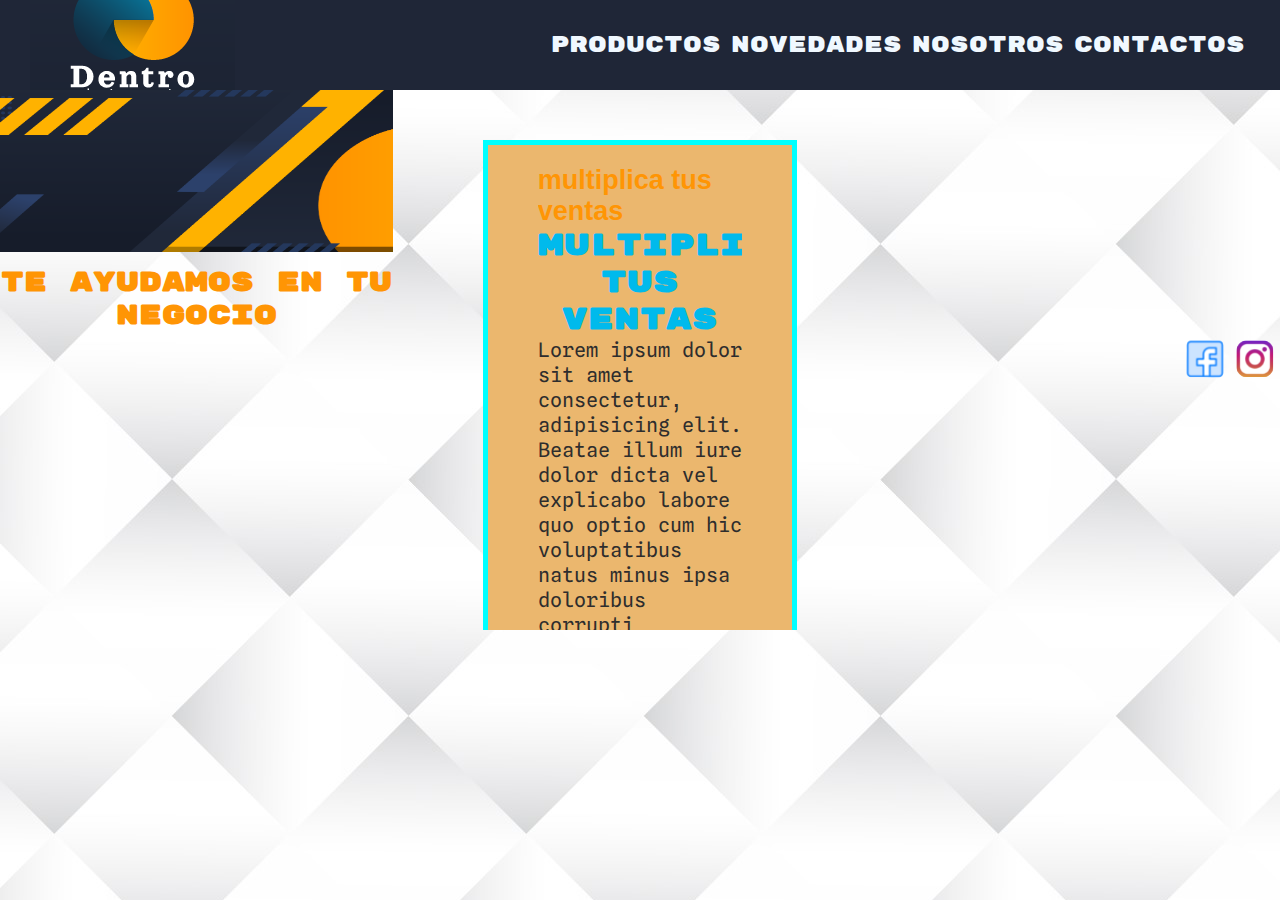
<file: index.html>
<!DOCTYPE html>
<html lang="en">
<head>
    <meta charset="UTF-8">
    <meta http-equiv="X-UA-Compatible" content="IE=edge">
    <meta name="viewport" content="width=device-width, initial-scale=1.0">
    <title>Agencia de Marketing Digital</title>
    <link rel="shortcut icon" href="img/dentro de la venta_favicon.png">
    <link rel="stylesheet" href="css/style.css">
</head>
<body>
    <nav class="botonera">
        <a href="index.html">
            <img src="img/logo.png" alt="logo de dentro de la venta">
        </a>
        <ul>
            <li><a href="views/productos.html">Productos</a></li>
            <li><a href="views/novedades.html">Novedades</a></li>
            <li><a href="views/nosotros.html">Nosotros</a></li>
            <li><a href="views/contactos.html">Contactos</a></li>
        </ul>
    </nav>
    <header class="encabezado">
        <img src = "img/header.png" alt="imagen heroe de la agencia">
        <br>
        <br>
        <h1 class="text-center">te ayudamos en tu negocio</h1>
        <br>
    </header>
    <main class="index">
        <section>
                <article class="bgYellow home__articulo">
                <h1 class="tituloPrincipal">multiplica tus ventas</h1>
                <h2 class="text-center">multiplica tus ventas</h2>
                
                <p>Lorem ipsum dolor sit amet consectetur, adipisicing elit. Beatae illum iure dolor dicta vel explicabo labore quo optio cum hic voluptatibus natus minus ipsa doloribus corrupti doloremque fuga, perferendis reiciendis?</p>
                
                <p class="text-bold">Lorem ipsum dolor sit amet consectetur, adipisicing elit. Beatae illum iure dolor dicta vel explicabo labore quo optio cum hic voluptatibus natus minus ipsa doloribus corrupti doloremque fuga, perferendis reiciendis?</p>
                
                <p>Lorem ipsum dolor sit a met consectetur, adipisicing elit. Beatae illum iure dolor dicta vel explicabo labore quo optio cum hic voluptatibus natus minus ipsa doloribus corrupti doloremque fuga, perferendis reiciendis?</p>

            </article>
            
            <br>

            
        </section>
        <section class="video">
            <h1>video institucional</h1>
            <iframe width="560" height="315" src="https://www.youtube.com/embed/LzcprSXG3A8" title="YouTube video player" frameborder="0" allow="accelerometer; autoplay; clipboard-write; encrypted-media; gyroscope; picture-in-picture" allowfullscreen></iframe>
        </section>

    </main>
    <footer class="pie">
        <a href="https://www.facebook.com">
            <img src="img/facebook.png" alt="">
        </a>
        <a href="https://www.instagram.com">
            <img src="img/instagram.png" alt="">
        </a>
    </footer>  
</body>
</html>
</file>
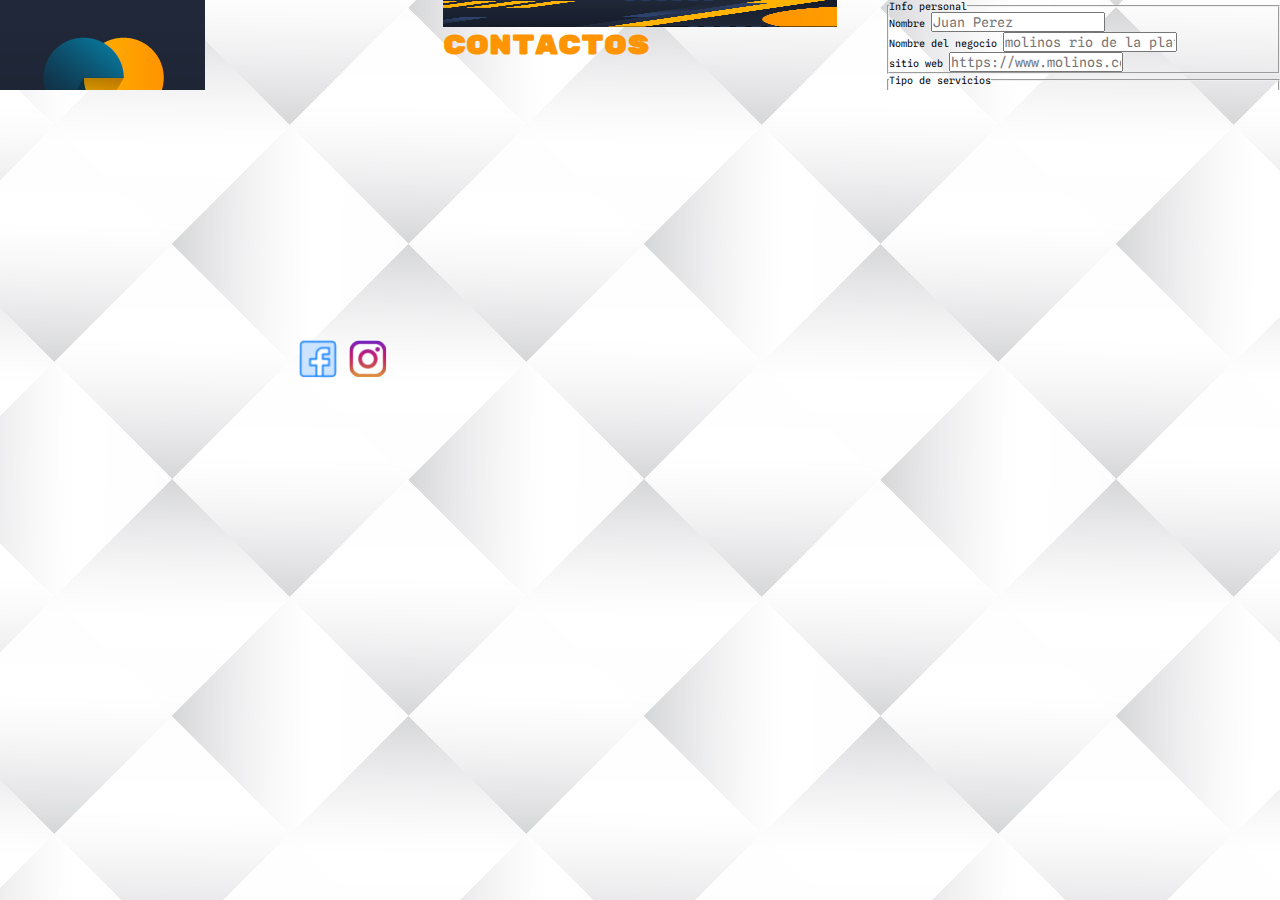
<file: views/contactos.html>
<!DOCTYPE html>
<html lang="en">
<head>
    <meta charset="UTF-8">
    <meta http-equiv="X-UA-Compatible" content="IE=edge">
    <meta name="viewport" content="width=device-width, initial-scale=1.0">
    <title>Agencia de Marketing Digital</title>
    <link rel   ="shortcut icon" href="../img/dentro de la venta_favicon.png">
    <link rel="stylesheet" href="../css/style.css">
</head>
<body>
    <nav>
        <a href="../index.html">
            <img src="../img/logo.png" alt="logo de dentro de la venta">
        </a>
        <ul>
            <li><a href="../views/productos.html">Productos</a></li>
            <li><a href="../views/novedades.html">Novedades</a></li>
            <li><a href="../views/nosotros.html">Nosotros</a></li>
            <li><a href="../views/contactos.html">Contactos</a></li>
        </ul>
    </nav>
    <header>
        <img src = "../img/header.png" alt="imagen heroe de la agencia">
        <h1>Contactos</h1>
    </header>  
    <main id="contactos">
        <!--Inicia form-->
        <section>
            <form action ="envio.php">
                <fieldset>
                    <legend>Info personal</legend>
                    <label for="name">Nombre</label>
                    <input type="text" id="name" placeholder="Juan Perez">
                    <br>
                    <label for="negocio">Nombre del negocio </label>
                    <input type="text" id="negocio" placeholder="molinos rio de la plata sa">
                    <br>
                    <label for="sitio">sitio web</label>
                    <input type="text" id="sitio" placeholder="https://www.molinos.com.ar/">
                    <br>
                </fieldset>
                <fieldset>
                    <legend>Tipo de servicios</legend>
                    <br>
                    <label for="diseño web">Diseño Web</label>
                    <input type="checkbox" id="diseño web" value="diseño web">
                    <br>
                    <label for="seo">Posicionamiento Seo </label>
                    <input type="checkbox" id="seo" value="seo">
                    <br>
                    <label for="ads">Anuncios</label>
                    <input type="checkbox" id="ads" value="ads">
                    <br>
                    <label for="redes">Manejo de redes sociales</label>
                    <input type="checkbox" id="redes" value="redes">
                    <br>
                    <label for="consultoria">Consultoria de Negocios</label>
                    <input type="checkbox" id="consultoria" value="consultoria">
                </fieldset>
                <fieldset>
                    <legend>Dejanos tu consulta</legend>
                    <br>
                    <label for="mensaje">Mensaje</label>
                    <textarea name="" id="mensaje" cols="30" rows="10"></textarea>
                </fieldset>
                <input type="submit" value="Enviar">


            
            
            </form>
            <br>
        </section>
        <!--ends form-->
        <section>
            <h1>Nuestra dirección</h1>
            <br>
            <iframe src="https://www.google.com/maps/embed?pb=!1m18!1m12!1m3!1d3283.8461712059097!2d-58.37246648425679!3d-34.608051165235565!2m3!1f0!2f0!3f0!3m2!1i1024!2i768!4f13.1!3m3!1m2!1s0x95a3352cbe276f75%3A0xe16921ef0545f86d!2sCasa%20Rosada!5e0!3m2!1ses!2sar!4v1654042040358!5m2!1ses!2sar" width="600" height="450" style="border:0;" allowfullscreen="" loading="lazy" referrerpolicy="no-referrer-when-downgrade"></iframe>">
        </section>

        

    </main>
    <footer>
        <a href="https://www.facebook.com">
            <img src="../img/facebook.png" alt="">
        </a>
        <a href="https://www.instagram.com">
            <img src="../img/instagram.png" alt="">
        </a>
    </footer>  
</body>

</html>
</file>
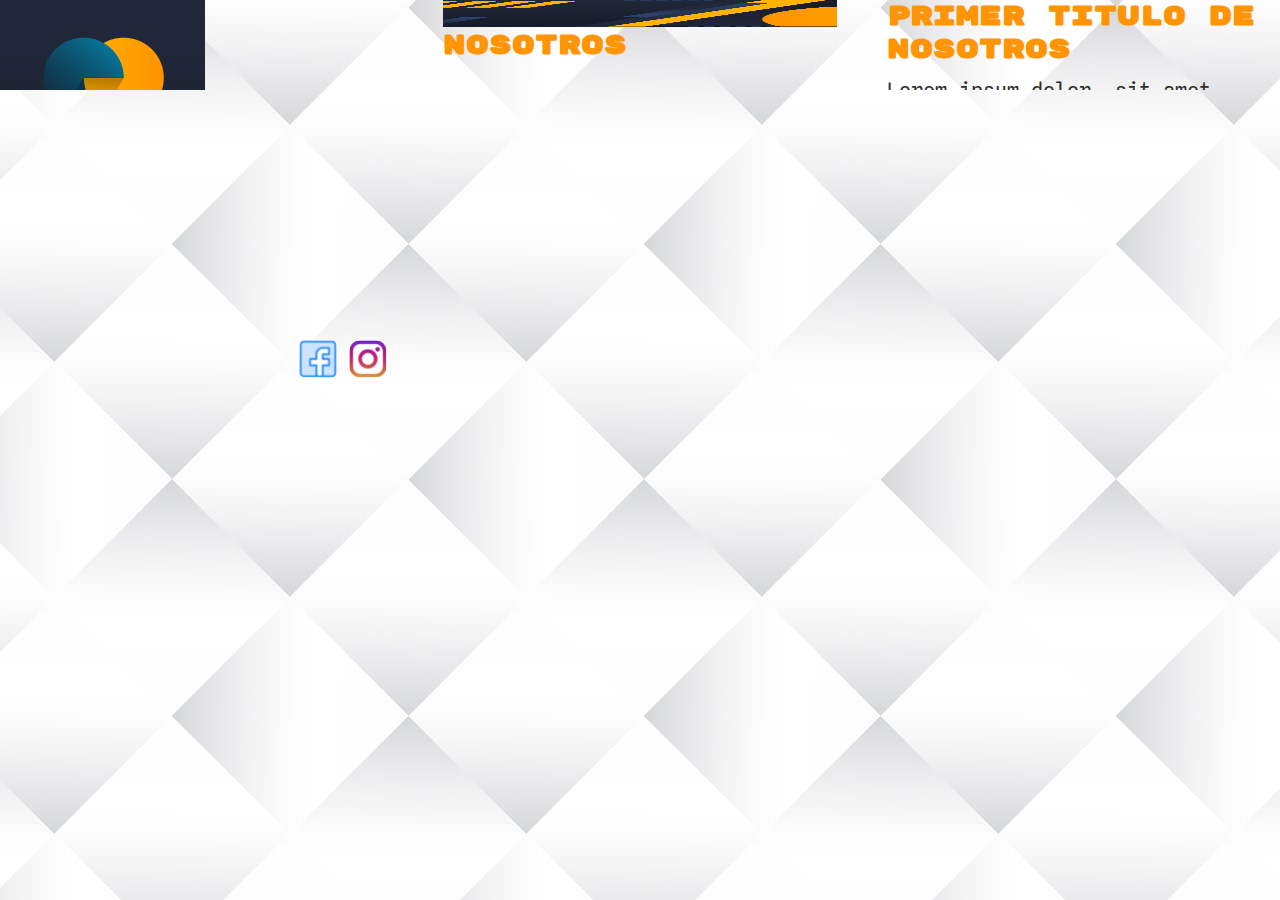
<file: views/nosotros.html>
<!DOCTYPE html>
<html lang="en">
<head>
    <meta charset="UTF-8">
    <meta http-equiv="X-UA-Compatible" content="IE=edge">
    <meta name="viewport" content="width=device-width, initial-scale=1.0">
    <title>Agencia de Marketing Digital</title>
    <link rel="shortcut icon" href="../img/dentro de la venta_favicon.png">
    <link rel="stylesheet" href="../css/style.css">
</head>
<body>
    <nav>
        <a href="../index.html">
            <img src="../img/logo.png" alt="logo de dentro de la venta">
        </a>
        <ul>
            <li><a href="../views/productos.html">Productos</a></li>
            <li><a href="../views/novedades.html">Novedades</a></li>
            <li><a href="nosotros.html">Nosotros</a></li>
            <li><a href="../views/contactos.html">Contactos</a></li>
        </ul>
    </nav>
    <header>
        <img src = "../img/header.png" alt="imagen heroe de la agencia">
        <h1>Nosotros</h1>
    </header> 
    <main id="nosotros">
        <section></section>
        <h1>Primer titulo de nosotros</h1>
        <br>
        <p>Lorem ipsum dolor, sit amet consectetur adipisicing elit. Nam doloremque quaerat qui debitis saepe vero non modi? Voluptatem vitae quaerat sunt ipsum rem, minus dolorum architecto deserunt perferendis, ut atque!</p>
        <p>Lorem ipsum, dolor sit amet consectetur adipisicing elit. Facilis excepturi nulla, architecto magnam, laboriosam velit soluta repellat exercitationem, libero cupiditate minus error tempora quia similique sit itaque eos! Vitae, cumque!</p>
        <br>
        <figure>
            <img src="../img/nosotros/1_adobe_express.png" alt="ceo nicolas matias perez">
            <figcaption>Nicolás Matías Pérez</figcaption>
            <p>Lorem, ipsum dolor sit amet consectetur adipisicing elit. Quam corrupti </p>
        </figure>
        <figure>
            <img src="../img/nosotros/3_adobe_express.png" alt="ceo nicolas matias perez">
            <figcaption>Otra Persona</figcaption>
            <p>Lorem, ipsum dolor sit amet consectetur adipisicing elit. Quam corrupti </p>
        </figure>
        <figure>
            <img src="../img/nosotros/1_adobe_express.png" alt="ceo nicolas matias perez">
            <figcaption>Nicolás Matías Pérez</figcaption>
            <p>Lorem, ipsum dolor sit amet consectetur adipisicing elit. Quam corrupti </p>
        </figure>
        <section></section>

    </main>
    <footer>
        <a href="https://www.facebook.com">
            <img src="../img/facebook.png" alt="">
        </a>
        <a href="https://www.instagram.com">
            <img src="../img/instagram.png" alt="">
        </a>
    </footer>  
</body>

</html>
</file>
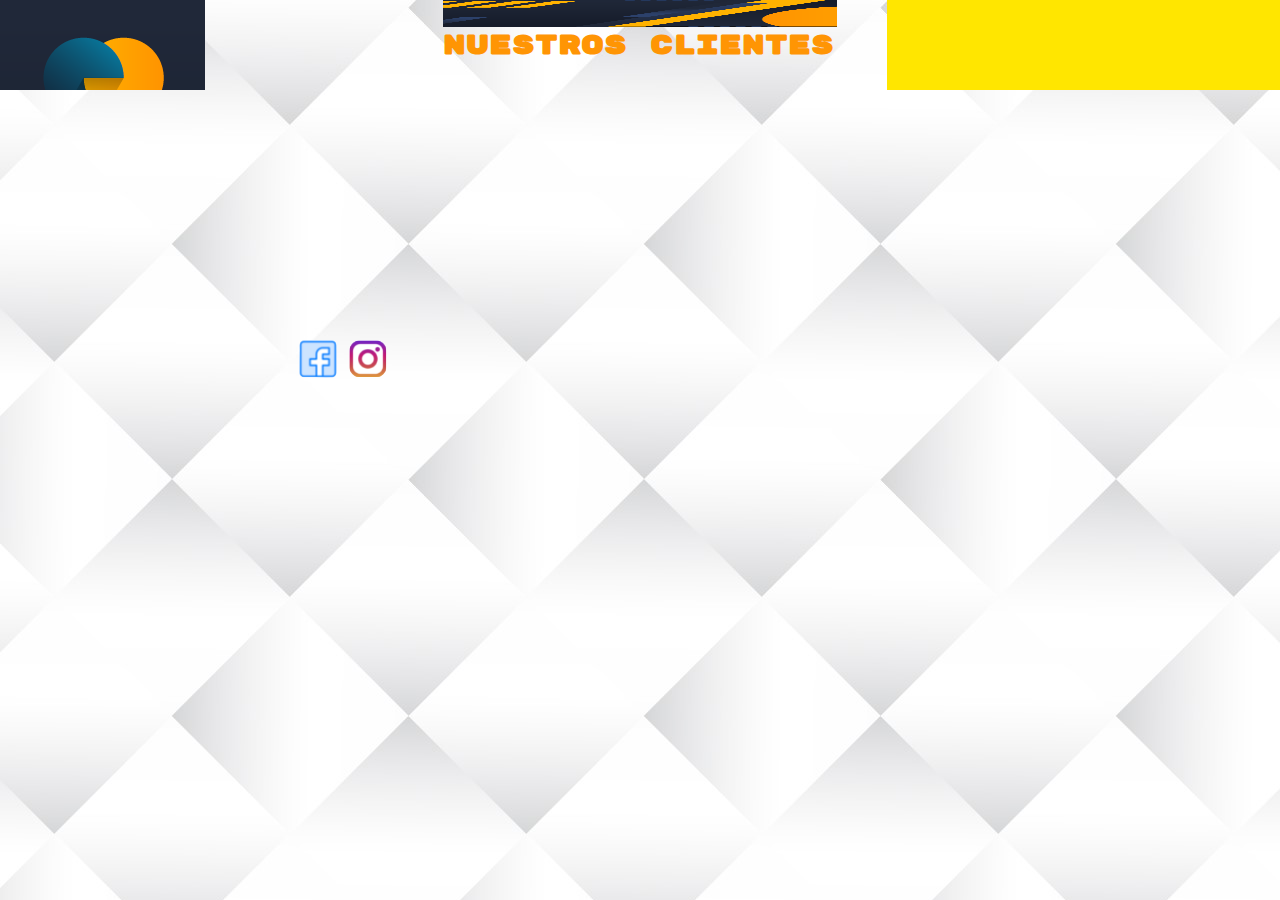
<file: views/novedades.html>
<!DOCTYPE html>
<html lang="en">
<head>
    <meta charset="UTF-8">
    <meta http-equiv="X-UA-Compatible" content="IE=edge">
    <meta name="viewport" content="width=device-width, initial-scale=1.0">
    <title>Agencia de Marketing Digital</title>
    <link rel="shortcut icon" href="../img/dentro de la venta_favicon.png">
    <link rel="stylesheet" href="../css/style.css">
</head>
<body>
    <nav>
        <a href="../index.html">
            <img src="../img/logo.png" alt="logo de dentro de la venta">
        </a>
        <ul>
            <li><a href="../views/productos.html">Productos</a></li>
            <li><a href="novedades.html">Novedades</a></li>
            <li><a href="../views/nosotros.html">Nosotros</a></li>
            <li><a href="../views/contactos.html">Contactos</a></li>
        </ul>
    </nav>
    <header>
        <img src = "../img/header.png" alt="imagen heroe de la agencia">
        <h1>Nuestros clientes</h1>
    </header>  
    <main id="novedades">
        <section>
            <img src="../img/clientes/meli.png">
            <h1>Campañas de google ads para Mercado Libre</h1>
            <p>Lorem ipsum dolor sit amet consectetur adipisicing elit. Nam fugit suscipit fugiat corrupti! Itaque dolores necessitatibus, repellendus possimus, quas aut totam amet repellat doloremque porro quae architecto nemo corrupti nihil!</p>
            <br>
            <img src="../img/clientes/mockup.png">
            <h1>Creacion de tienda online</h1>
            <p>Lorem ipsum dolor sit amet consectetur adipisicing elit. Nam fugit suscipit fugiat corrupti! Itaque dolores necessitatibus, repellendus possimus, quas aut totam amet repellat doloremque porro quae architecto nemo corrupti nihil!</p>

        </section>
        <section></section>

    </main>
    <footer>
        <a href="https://www.facebook.com">
            <img src="../img/facebook.png" alt="">
        </a>
        <a href="https://www.instagram.com">
            <img src="../img/instagram.png" alt="">
        </a>
    </footer> 
</body>
</html>
</file>
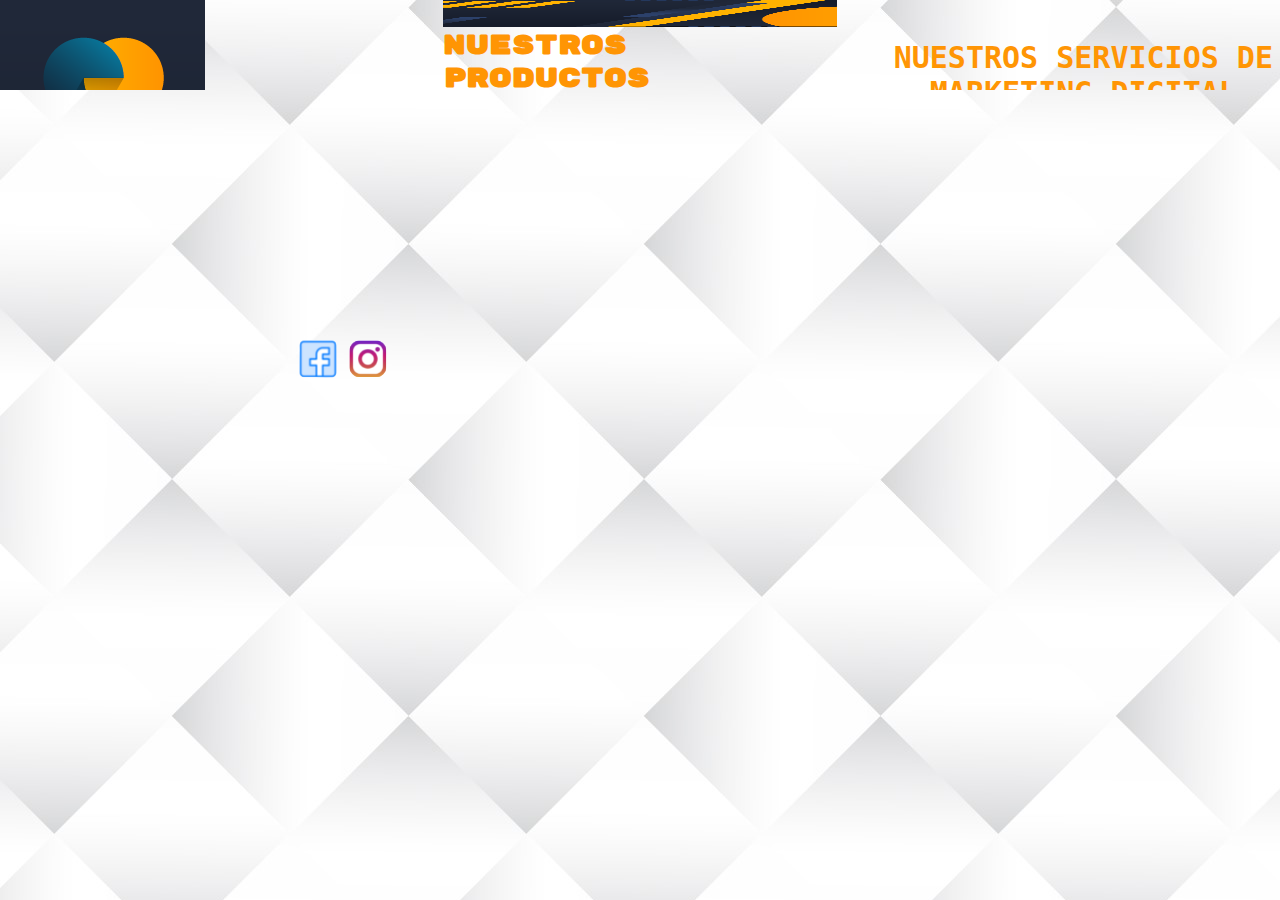
<file: views/productos.html>
<!DOCTYPE html>
<html lang="en">
<head>
    <meta charset="UTF-8">
    <meta http-equiv="X-UA-Compatible" content="IE=edge">
    <meta name="viewport" content="width=device-width, initial-scale=1.0">
    <title>Agencia de Marketing Digital</title>
    <link rel="shortcut icon" href="../img/dentro de la venta_favicon.png">
    <link rel="stylesheet" href="../css/style.css">
</head>
<body>
    <nav>
        <a href="../index.html">
            <img src="../img/logo.png" alt="logo de dentro de la venta">
        </a>
        <ul>
            <li><a href="productos.html">Productos</a></li>
            <li><a href="../views/novedades.html">Novedades</a></li>
            <li><a href="../views/nosotros.html">Nosotros</a></li>
            <li><a href="../views/contactos.html">Contactos</a></li>
        </ul>
    </nav>
    <header>
        <img src = "../img/header.png" alt="imagen heroe de la agencia">
        <h1>Nuestros Productos</h1>
    </header>
    <main id="productos">
        <h1>Nuestros servicios de Marketing Digital</h1>
        <section class="galeria">
            <figure>
                <img src="../img/productos/586efabc87dadaa6bf8d2a3f.png">
                <figcaption>Producto de google 1 </figcaption>
                <p>Lorem ipsum dolor sit, amet consectetur adipisicing elit</p>
            </figure>
            <figure>
                <img src="../img/productos/586efabc87dadaa6bf8d2a3f.png">
                <figcaption>Producto de google 2 </figcaption>
                <p>Lorem ipsum dolor sit, amet consectetur adipisicing elit</p>
            </figure>
            <figure>
                <img src="../img/productos/586efabc87dadaa6bf8d2a3f.png">
                <figcaption>Producto de google 3</figcaption>
                <p>Lorem ipsum dolor sit, amet consectetur adipisicing elit</p>
            </figure>
            <figure>
                <img src="../img/productos/586efabc87dadaa6bf8d2a3f.png">
                <figcaption>Producto de google 4 </figcaption>
                <p>Lorem ipsum dolor sit, amet consectetur adipisicing elit</p>
            </figure>
            <figure>
                <img src="../img/productos/586efabc87dadaa6bf8d2a3f.png">
                <figcaption>Producto de google 5 </figcaption>
                <p>Lorem ipsum dolor sit, amet consectetur adipisicing elit</p>
            </figure>
            <figure>
                <img src="../img/productos/586efabc87dadaa6bf8d2a3f.png">
                <figcaption>Producto de google 6</figcaption>
                <p>Lorem ipsum dolor sit, amet consectetur adipisicing elit</p>
            </figure>
        
        </section>
        <section></section>

    </main>
    <footer>
        <a href="https://www.facebook.com">
            <img src="../img/facebook.png" alt="">
        </a>
        <a href="https://www.instagram.com">
            <img src="../img/instagram.png" alt="">
        </a>
    </footer>
        
</body>
</html>
</file>
<file: css/style.css>
@import url('https://fonts.googleapis.com/css2?family=Rubik+Mono+One&family=Spline+Sans+Mono:wght@300;600&display=swap');

*{
   font-family: "Spline Sans Mono", sans-serif; 
   padding:0%;
   margin:0%;
   box-sizing: border-box;
   overflow-x: hidden;
}
html{
   font-size: 62.5%; 
}

h1{
    color: #131e30;
    font-size: 4rem;
}
h2{
    color: #00baec;
    font-size: 3rem;
}
h1{
    color: #ff9504;
    font-size: 2.7rem;
}

h1,
h2,
h3{
	font-family: 'Rubik Mono One',monospace;
}

.botonera{
        background-color:rgba(31, 38, 55, 1);
        position: sticky;
        top:0;
        padding: 10px 30px;
        display: flex;
        justify-content: space-between;
        align-items: center;
        grid-area: menu;
    }

    .botonera ul{
        display: flex;
    }
    
    .botonera ul li {
        list-style: none;
        display: inline-block;
        margin: 0 5px;
    }
        .botonera ul li a{
            font-size: 2.2rem;
            text-decoration: none;
            color:aliceblue;
            font-family: 'Rubik Mono One', sans-serif;
            display: inline;
        }

header img{
    width:100%;
    height: 30%;
    grid-area:"header"; /*añadimos gid area a nuestra imagen heroe*/

}
.video{
    display: flex;
    align-items: center;
    justify-content: space-between;
    font-size: 2rem;
    text-align: center;
}

body{
    background-image: url(../img/patron.jpg);
    overflow: auto;
    display: grid;/*anadimos display grid a nuestro proyecto*/
    grid-template-columns: 1fr;
    grid-template-rows: 10vh 30vh 50vh 10vh;
    grid-template-areas: 
    "menu"
    "header"
    "index"
    "pie";

}

@media only screen and (min-width:768px){ /*media query para tablet*/
    body{
        grid-template-columns: repeat(3, 1fr);
        grid-template-rows: 10vh 60vh 30vh;
        grid-template-areas:
        "menu menu menu"
        "header index index"
        "pie pie pie"

    }
}
@media only screen and (min-width:1024px) { /*media query para desktop*/
    body{
        grid-column-gap: 50px;
    }

}
    

p{
    font-family: 'Spline Sans Mono', sans-serif;
    font-size: 2rem;
    line-height: 2.5rem;
	color: #2E2D2D;
    font-weight: 400;
}

footer{
    display:flex;
    justify-content:end;
    align-items: center;
    grid-area: "pie";

}
.text-grey{
    color:rgb(35, 34, 34)
}

.text-center{
    text-align: center;
}

.text-right{
    text-align:right;
}

.text-left{
    text-align: left;
}

.text-light{
    font-weight: 300;
}

.text-bold{
    font-weight: 600;
}

.tect-regular{
    font-weight:400;

}
.bgYellow{
    background-color: #ebb76e;
}
.home__articulo{
    width: 80%;
    height: auto;
    margin: 50px auto;
    padding: 20px 50px;
    border:solid cyan 5px;
}
#novedades h1,#novedades h2{
    text-transform: uppercase;
    font-size: 3rem;
    text-align: center;
    padding: 20px 0;
    background-color: rgba(rgb(196, 115, 115), rgb(79, 124, 79), rgb(13, 13, 48), alpha.8);
    font-family: monospace;
    margin: 20px 0;
}

#nosotros{

}
#contactos{

}
#index{
    text-transform: uppercase;
    font-size: 3rem;
    text-align: center;
    padding: 20px 0;
    background-color: rgba(rgb(196, 115, 115), rgb(79, 124, 79), rgb(13, 13, 48), alpha.8);
    font-family: monospace;
    margin: 20px 0;
    grid-area: "index";
}
#productos h1,
#productos h2{
    text-transform: uppercase;
    font-size: 3rem;
    text-align: center;
    padding: 20px 0;
    background-color: rgba(rgb(196, 115, 115), rgb(79, 124, 79), rgb(13, 13, 48), alpha.8);
    font-family: monospace;
    margin: 20px 0;
}

#productos .galeria{
    margin: 20px;
    display: flex;
    justify-content: space-between;
}
    #productos .galeria figure{
        text-align: center;
    }

        #productos .galeria figure img{
            border-top-left-radius: 5px;
			border-top-right-radius: 5px;

        }
/*class index*/
.index{
    font-family: 'Times New Roman', Times, serif;
}
.tituloPrincipal{
    font-family: Verdana, Geneva, Tahoma, sans-serif;

}

/*class index*/
</file>
